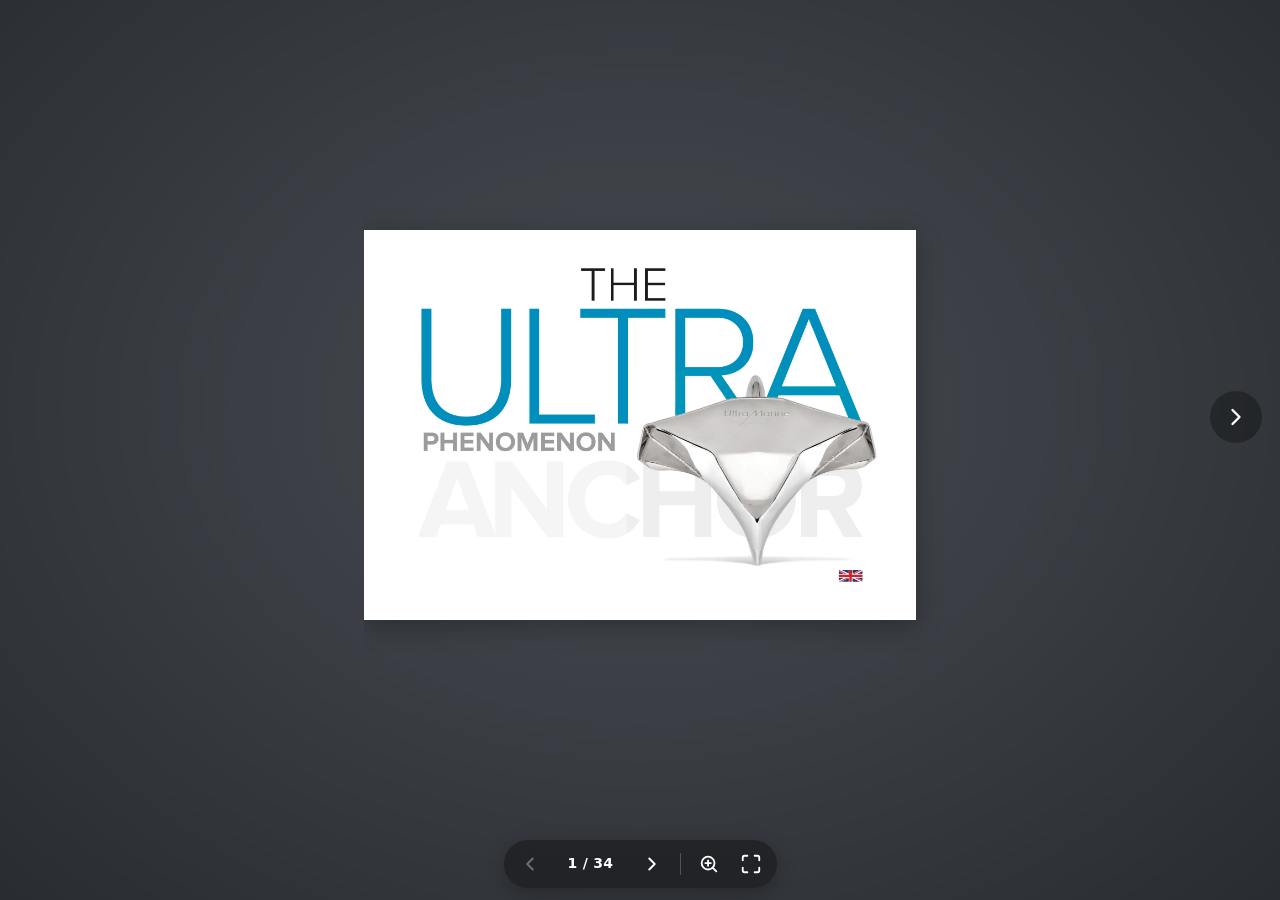
<file: ume-wov6pvgl/index.html>
<!doctype html>
<html lang="cs">
<head>
<meta charset="utf-8">
<meta name="viewport" content="width=device-width, initial-scale=1, viewport-fit=cover">
<meta name="robots" content="noindex, nofollow">
<meta name="referrer" content="strict-origin-when-cross-origin">
<title>Ultra Marine – The Ultra Phenomenon Anchor</title>
<meta property="og:title" content="Ultra Marine – The Ultra Phenomenon Anchor">
<link rel="icon" href="data:,">
<!-- vzhled, data a skript brožury vždy čerstvé: hosting drží stránku v mezipaměti 10 minut
     a po aktualizaci by se jinak míchala stará data s novými obrázky -->
<script>document.write('<link rel="stylesheet" href="brozura.css?v=a1b16c8b1a&t=' + Date.now() + '">');</script>
<noscript><link rel="stylesheet" href="brozura.css?v=a1b16c8b1a"></noscript>
<style>:root { --pozadi: #3b3f45; }</style>
</head>
<body>

<main id="scena">
  <div id="plocha">
    <div id="obal"><div id="kniha"></div></div>
  </div>
  <button type="button" class="sipka sipka--zpet" id="sipka-zpet" aria-label="Předchozí strana">
    <svg viewBox="0 0 24 24" aria-hidden="true"><path d="M15 18l-6-6 6-6"/></svg>
  </button>
  <button type="button" class="sipka sipka--vpred" id="sipka-vpred" aria-label="Další strana">
    <svg viewBox="0 0 24 24" aria-hidden="true"><path d="M9 18l6-6-6-6"/></svg>
  </button>
  <div id="nacitani" aria-hidden="true"><span></span></div>
</main>

<footer id="lista" role="toolbar" aria-label="Ovládání brožury">
  <div class="lista__pilulka">
    <button type="button" class="tl" id="tl-zpet" aria-label="Předchozí strana">
      <svg viewBox="0 0 24 24" aria-hidden="true"><path d="M15 18l-6-6 6-6"/></svg>
    </button>
    <span id="cislo-strany" aria-live="polite">1 / 1</span>
    <button type="button" class="tl" id="tl-vpred" aria-label="Další strana">
      <svg viewBox="0 0 24 24" aria-hidden="true"><path d="M9 18l6-6-6-6"/></svg>
    </button>
    <span class="lista__oddelovac" aria-hidden="true"></span>
    <button type="button" class="tl" id="tl-lupa" aria-label="Přiblížit stránku">
      <svg viewBox="0 0 24 24" aria-hidden="true"><circle cx="11" cy="11" r="7"/><path d="M20 20l-3.8-3.8M11 8v6M8 11h6"/></svg>
    </button>
    <button type="button" class="tl" id="tl-cela" aria-label="Celá obrazovka">
      <svg viewBox="0 0 24 24" aria-hidden="true"><path d="M8 3H5a2 2 0 0 0-2 2v3M21 8V5a2 2 0 0 0-2-2h-3M3 16v3a2 2 0 0 0 2 2h3M16 21h3a2 2 0 0 0 2-2v-3"/></svg>
    </button>
    <a class="tl" id="tl-stahnout" aria-label="Stáhnout PDF" title="Stáhnout PDF" download hidden>
      <svg viewBox="0 0 24 24" aria-hidden="true"><path d="M12 3v12M7 10l5 5 5-5M5 21h14"/></svg>
    </a>
  </div>
</footer>

<div id="lupa" hidden>
  <div id="lupa-plocha"><div id="lupa-obsah"></div></div>
  <div class="lupa__ovladani">
    <button type="button" class="tl" id="lupa-mene" aria-label="Oddálit">
      <svg viewBox="0 0 24 24" aria-hidden="true"><path d="M5 12h14"/></svg>
    </button>
    <button type="button" class="tl" id="lupa-vice" aria-label="Přiblížit">
      <svg viewBox="0 0 24 24" aria-hidden="true"><path d="M12 5v14M5 12h14"/></svg>
    </button>
    <button type="button" class="tl" id="lupa-zavrit" aria-label="Zavřít přiblížení">
      <svg viewBox="0 0 24 24" aria-hidden="true"><path d="M18 6L6 18M6 6l12 12"/></svg>
    </button>
  </div>
</div>

<noscript><p class="hlaska">Pro zobrazení brožury povolte v prohlížeči JavaScript.</p></noscript>

<script src="page-flip.browser.js?v=a1b16c8b1a"></script>
<script>
  var cas = Date.now();
  document.write('<script src="data.js?t=' + cas + '"><\/script><script src="brozura.js?t=' + cas + '"><\/script>');
</script>
</body>
</html>
</file>
<file: ume-wov6pvgl/brozura.css>
/* Listovací brožura – vzhled prohlížeče */

*, *::before, *::after { box-sizing: border-box; }
[hidden] { display: none !important; }

html, body { margin: 0; height: 100%; }

body {
  height: 100vh;
  height: 100dvh;
  display: flex;
  flex-direction: column;
  overflow: hidden;
  background: var(--pozadi, #3b3f45);
  color: #fff;
  font: 14px/1.4 system-ui, -apple-system, "Segoe UI", Roboto, Arial, sans-serif;
  -webkit-tap-highlight-color: transparent;
  overscroll-behavior: none;
}

/* jemná vinětace kolem brožury */
body::before {
  content: "";
  position: fixed;
  inset: 0;
  background: radial-gradient(ellipse at 50% 45%, rgba(255, 255, 255, .06) 0%, rgba(0, 0, 0, 0) 45%, rgba(0, 0, 0, .3) 100%);
  pointer-events: none;
}

svg { fill: none; stroke: currentColor; stroke-width: 2; stroke-linecap: round; stroke-linejoin: round; }
button { font: inherit; }

/* ---------- plocha s knihou ---------- */

#scena { position: relative; flex: 1 1 auto; min-height: 0; }

#plocha {
  position: absolute;
  inset: 24px 88px 8px;
  display: flex;
  align-items: center;
  justify-content: center;
}

#obal {
  flex: none;
  transition: transform .5s cubic-bezier(.25, .8, .25, 1);
}
#obal.bez-prechodu { transition: none; }

#kniha.stf__parent { touch-action: none; }
.stf__wrapper { position: relative; width: 100%; }

/* ---------- stránka ---------- */

.strana {
  background: #fff;
  overflow: hidden;
  box-shadow: 0 6px 24px rgba(0, 0, 0, .28);
  -webkit-user-select: none;
  user-select: none;
}

.strana__obr {
  position: absolute;
  inset: 0;
  display: block;
  width: 100%;
  height: 100%;
  pointer-events: none;
}

.strana__media {
  position: absolute;
  z-index: 1;
  object-fit: cover;
  pointer-events: none;
}

/* postupné objevení prvků (délka 0.7s musí sedět s DELKA_OBJEVENI v brozura.js) */
.strana__objeveni {
  position: absolute;
  inset: 0;
  z-index: 2;
  display: block;
  width: 100%;
  height: 100%;
  opacity: 0;
  pointer-events: none;
}
.strana--objevuje .strana__objeveni { animation: objevit .7s ease-out both; }
.strana--objeveno .strana__objeveni { opacity: 1; }
@keyframes objevit {
  from { opacity: 0; transform: translateY(1.5%); }
  to { opacity: 1; transform: none; }
}

.strana__vrstva {
  position: absolute;
  inset: 0;
  z-index: 2;
  display: block;
  width: 100%;
  height: 100%;
  pointer-events: none;
}

/* stín stránky nesmí přesahovat přes hřbet na sousední stránku, jinak by uprostřed dvojstrany vznikl tmavý pruh
   (při listování knihovna nastavuje vlastní clip-path, který tohle přebije) */
.strana--leva { clip-path: inset(-40px 0 -40px -40px); }
.strana--prava { clip-path: inset(-40px -40px -40px 0); }
.na-vysku .strana { clip-path: none; }

.strana__odkaz {
  position: absolute;
  z-index: 4;
  display: block;
  border-radius: 3px;
  cursor: pointer;
  transition: background-color .15s, box-shadow .15s;
}
@media (hover: hover) {
  .strana__odkaz:hover {
    background: rgba(255, 210, 0, .2);
    box-shadow: 0 0 0 2px rgba(255, 190, 0, .8);
  }
}
.strana__odkaz:focus-visible { outline: 3px solid #2b7bff; outline-offset: 1px; }

/* ---------- šipky po stranách ---------- */

.sipka {
  position: absolute;
  top: 50%;
  z-index: 5;
  display: grid;
  place-items: center;
  width: 52px;
  height: 52px;
  margin-top: -26px;
  padding: 0;
  border: 0;
  border-radius: 50%;
  background: rgba(0, 0, 0, .3);
  color: #fff;
  cursor: pointer;
  transition: background-color .2s, opacity .2s;
}
.sipka:hover { background: rgba(0, 0, 0, .55); }
.sipka[disabled] { opacity: 0; pointer-events: none; }
.sipka svg { width: 28px; height: 28px; }
.sipka--zpet { left: 18px; }
.sipka--vpred { right: 18px; }

/* ---------- spodní lišta ---------- */

#lista {
  position: relative;
  z-index: 6;
  flex: none;
  display: flex;
  justify-content: center;
  padding: 6px 12px calc(12px + env(safe-area-inset-bottom));
}

.lista__pilulka {
  display: flex;
  align-items: center;
  gap: 2px;
  padding: 4px 6px;
  border-radius: 999px;
  background: rgba(20, 20, 22, .55);
  -webkit-backdrop-filter: blur(10px);
  backdrop-filter: blur(10px);
  box-shadow: 0 4px 18px rgba(0, 0, 0, .25);
}

.tl {
  display: grid;
  place-items: center;
  width: 40px;
  height: 40px;
  padding: 0;
  border: 0;
  border-radius: 50%;
  background: transparent;
  color: #fff;
  cursor: pointer;
  text-decoration: none;
}
.tl:hover { background: rgba(255, 255, 255, .14); }
.tl[disabled] { opacity: .35; cursor: default; background: transparent; }
.tl svg { width: 22px; height: 22px; }

.tl:focus-visible, .sipka:focus-visible { outline: 2px solid #fff; outline-offset: 2px; }

#cislo-strany {
  min-width: 78px;
  padding: 0 4px;
  text-align: center;
  font-weight: 600;
  font-variant-numeric: tabular-nums;
  letter-spacing: .02em;
  white-space: nowrap;
}

.lista__oddelovac { width: 1px; height: 22px; margin: 0 6px; background: rgba(255, 255, 255, .22); }

/* ---------- načítání ---------- */

#nacitani {
  position: absolute;
  inset: 0;
  z-index: 4;
  display: grid;
  place-items: center;
  pointer-events: none;
  transition: opacity .3s;
}
#nacitani span {
  width: 38px;
  height: 38px;
  border: 3px solid rgba(255, 255, 255, .25);
  border-top-color: #fff;
  border-radius: 50%;
  animation: tocit .9s linear infinite;
}
#nacitani.skryt { opacity: 0; }
@keyframes tocit { to { transform: rotate(360deg); } }

/* ---------- lupa (přiblížení) ---------- */

#lupa { position: fixed; inset: 0; z-index: 20; background: #161618; }

#lupa-plocha {
  position: absolute;
  inset: 0;
  overflow: auto;
  overscroll-behavior: contain;
  cursor: grab;
}
#lupa-plocha.tahne { cursor: grabbing; }

#lupa-obsah {
  display: flex;
  align-items: center;
  width: max-content;
  min-height: 100%;
  margin: 0 auto;
  padding: 68px 24px 24px;
}
#lupa-obsah .strana { position: relative; flex: none; box-shadow: 0 6px 30px rgba(0, 0, 0, .5); }

.lupa__ovladani {
  position: absolute;
  top: calc(12px + env(safe-area-inset-top));
  right: 12px;
  display: flex;
  gap: 4px;
  padding: 4px;
  border-radius: 999px;
  background: rgba(20, 20, 22, .75);
}

.hlaska {
  position: fixed;
  inset: 0;
  display: grid;
  place-items: center;
  margin: 0;
  padding: 24px;
  text-align: center;
  font-size: 16px;
}

/* ---------- mobil a nízká okna ---------- */

@media (max-width: 700px), (max-height: 500px) {
  #plocha { inset: 10px 10px 4px; }
  .sipka { display: none; }
  #lista { padding-top: 4px; padding-bottom: calc(8px + env(safe-area-inset-bottom)); }
  .tl { width: 38px; height: 38px; }
  #cislo-strany { min-width: 66px; }
  #lupa-obsah { padding: 64px 12px 12px; }
}
</file>
